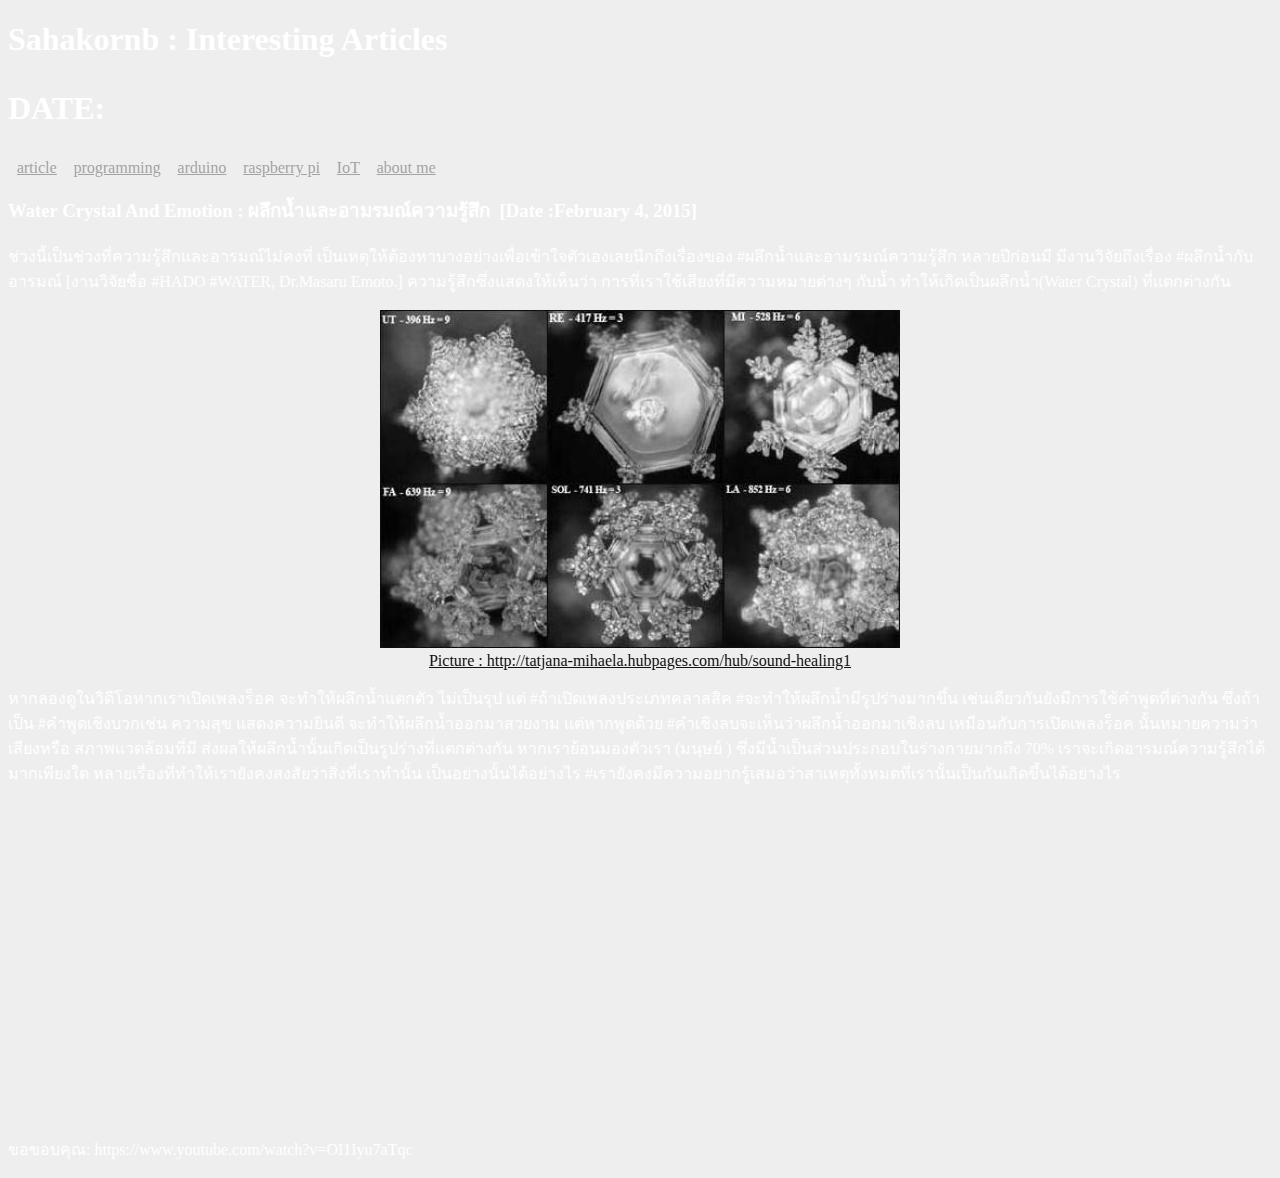
<file: arcticles/1.html>
<!DOCTYPE html>
<html>
<head>
	<meta charset="UTF-8" />
		<meta http-equiv="X-UA-Compatible" content="IE=edge,chrome=1"> 
		<meta name="viewport" content="width=device-width, initial-scale=1.0, maximum-scale=1.0, user-scalable=no" /> 
		<title>SAHAKORN | GITHUB</title>
		<meta name="description" content="sahakornb.io" />
		<meta name="keywords" content="" />
		<meta name="author" content="Codrops" />
		<link rel="stylesheet" href="../css/sahakornb.css" />
		<script src="../js/jquery-1.10.2.min.js"></script>
		<script>
	$(document).ready( function() {
	
   var fullDate = new Date()
console.log(fullDate);
//Thu May 19 2011 17:25:38 GMT+1000 {}
 
//convert month to 2 digits
var twoDigitMonth = ((fullDate.getMonth().length+1) === 1)? (fullDate.getMonth()+1) : '0' + (fullDate.getMonth()+1);
 
var currentDate = fullDate.getDate() + "/" + twoDigitMonth + "/" + fullDate.getFullYear();

		
});
</script>
		</head>
<body>
	<header>
	<h1 class = "txt-green">Sahakornb : Interesting Articles <p>DATE: <span id="demo"></span></p></h1>
	<nav style = "padding:0.2vw;display:inline">
		<a  href="../article.html" style = "padding:0.5vw;display:inline;color:#FF9800">article</a>
		<a  href="#"  style = "padding:0.5vw;display:inline;color:#FF9800">programming</a>
		<a  href="#" style = "padding:0.5vw;display:inline;color:#FF9800">arduino</a>
		<a  href="#"  style = "padding:0.5vw;display:inline;color:#FF9800">raspberry pi</a>
		<a  href="#"  style = "padding:0.5vw;display:inline;color:#FF9800">IoT</a>
		<a  href="#"  style = "padding:0.5vw;display:inline;color:#FF9800">about me</a>
	</nav>
	</header>
	<main class ="div-article">
		<div id="title">
		<h3 class = "txt-base-color">Water Crystal And Emotion : ผลึกน้ำและอามรมณ์ความรู้สึก ‬ [Date :February 4, 2015]</h3>
		
			</div>
		<p class = "txt-base-color">ช่วงนี้เป็นช่วงที่ความรู้สึกและอารมณ์ไม่คงที่ เป็นเหตุให้ต้องหาบางอย่างเพื่อเข้าใจตัวเองเลยนึกถึงเรื่องของ ‪#‎ผลึกน้ำและอามรมณ์ความรู้สึก หลายปีก่อนมี มีงานวิจัยถึงเรื่อง ‪#‎ผลึกน้ำกับอารมณ์‬ [งานวิจัยชื่อ ‪#‎HADO‬ ‪#‎WATER‬, Dr.Masaru Emoto.] ความรู้สึกซึ่งแสดงให้เห็นว่า การที่เราใช้เสียงที่มีความหมายต่างๆ กับน้ำ ทำให้เกิดเป็นผลึกน้ำ(Water Crystal) ที่แตกต่างกัน‬</p>
		<div align="center">
		<img src ="../images/water.jpg"/><br>
		<span><a href="http://tatjana-mihaela.hubpages.com/hub/sound-healing1" class="link-a">Picture : http://tatjana-mihaela.hubpages.com/hub/sound-healing1</a></span>
	
		</div>
		<p class = "txt-base-color">
		หากลองดูในวิดีโอหากเราเปิดเพลงร็อค จะทำให้ผลึกน้ำแตกตัว ไม่เป็นรุป แต่ ‪#‎ถ้าเปิดเพลงประเภทคลาสสิค‬ ‪#‎จะทำให้ผลึกน้ำมีรูปร่างมากขึ้น‬

เช่นเดียวกันยังมีการใช้คำพูดที่ต่างกัน ซึ่งถ้าเป็น ‪#‎คำพูดเชิงบวกเช่น‬ ความสุข แสดงความยินดี จะทำให้ผลึกน้ำออกมาสวยงาม แต่หากพูดด้วย ‪#‎คำเชิงลบจะเห็นว่าผลึกน้ำออกมาเชิงลบ‬ เหมือนกับการเปิดเพลงร็อค

นั้นหมายความว่าเสียงหรือ สภาพแวดล้อมที่มี ส่งผลให้ผลึกน้ำนั้นเกิดเป็นรูปร่างที่แตกต่างกัน
หากเราย้อนมองตัวเรา (มนุษย์ ) ซึ่งมีน้ำเป็นส่วนประกอบในร่างกายมากถึง 70% เราจะเกิดอารมณ์ความรู้สึกได้มากเพียงใด

หลายเรื่องที่ทำให้เรายังคงสงสัยว่าสิ่งที่เราทำนั้น เป็นอย่างนั้นได้อย่างไร ‪#‎เรายังคงมีความอยากรู้เสมอว่าสาเหตุทั้งหมดที่เรานั้นเป็นกันเกิดขึ้นได้อย่างไร‬
		</p >
	
		<div align ="center">
		<iframe width="420" height="315" src="https://www.youtube.com/embed/OI1Iyu7aTqc" frameborder="0" allowfullscreen></iframe>
		</div>
			<p class = "txt-base-color">ขอขอบคุณ:  https://www.youtube.com/watch?v=OI1Iyu7aTqc</p>
	</main>
	</body>
	</html>
</file>
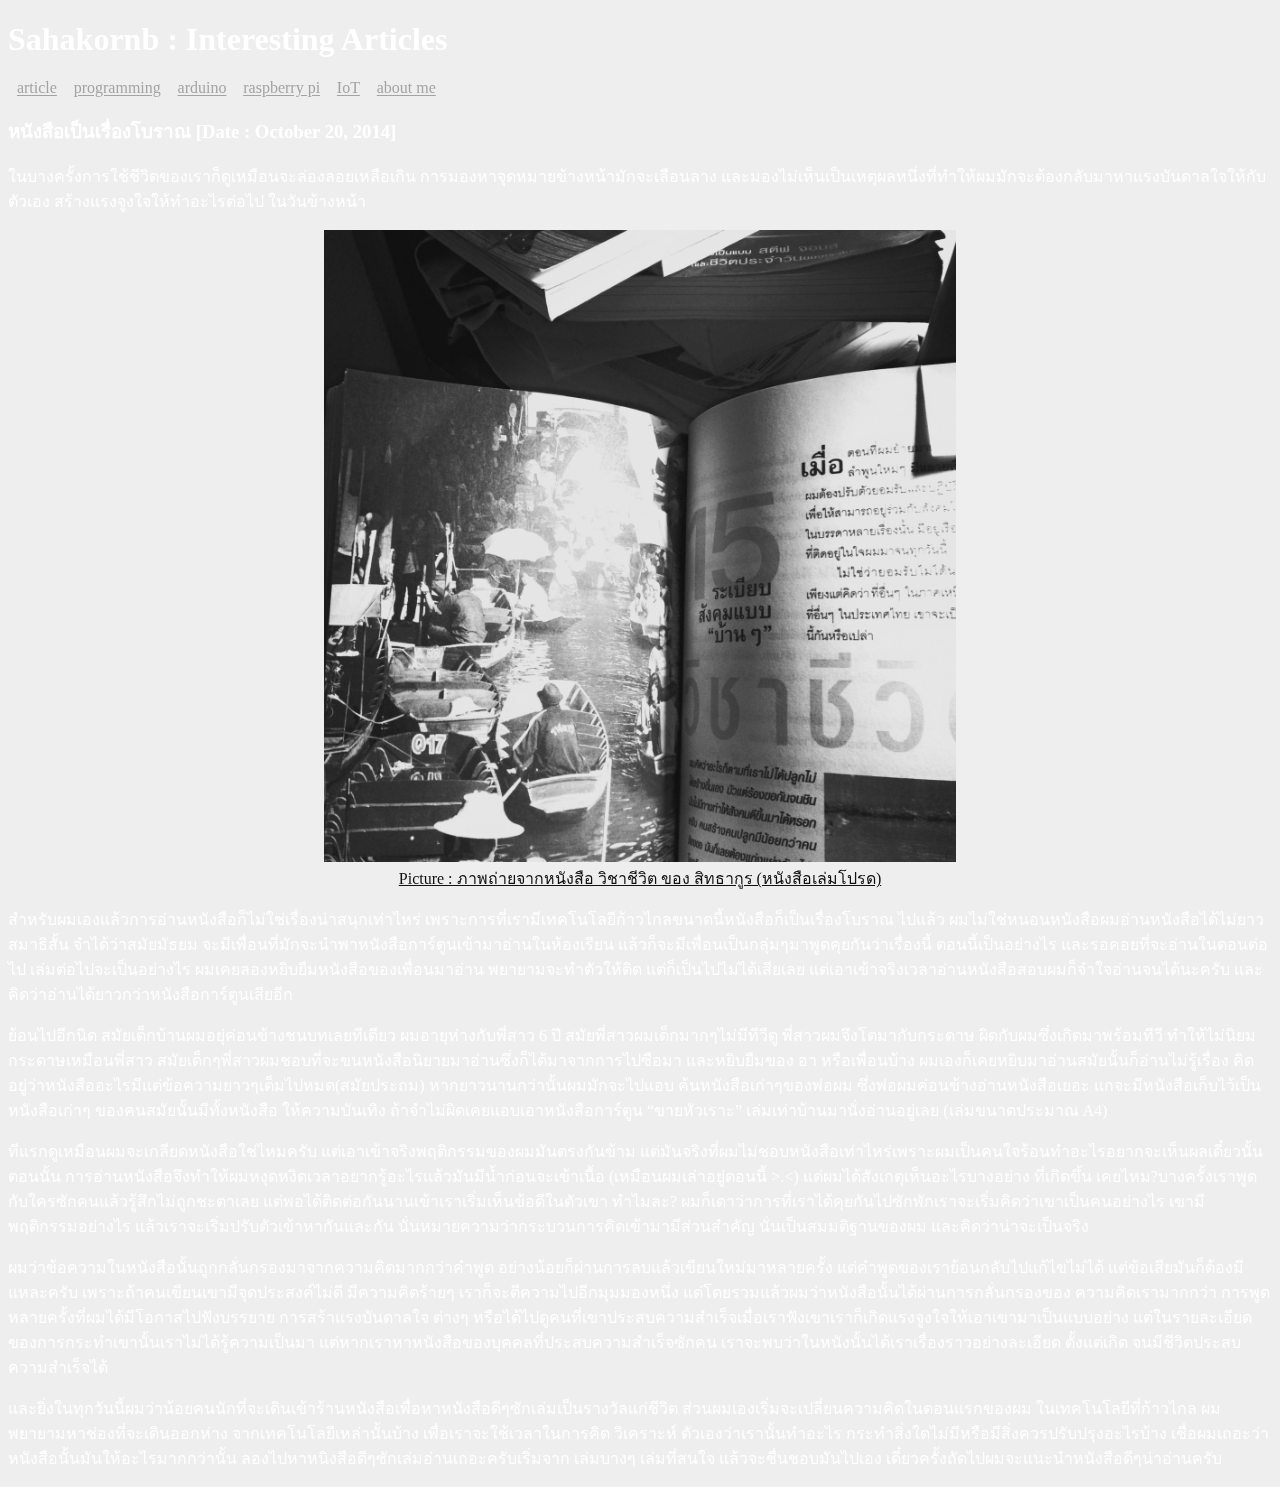
<file: arcticles/2.html>
<!DOCTYPE html>
<html>
<head>
	<meta charset="UTF-8" />
		<meta http-equiv="X-UA-Compatible" content="IE=edge,chrome=1"> 
		<meta name="viewport" content="width=device-width, initial-scale=1.0, maximum-scale=1.0, user-scalable=no" /> 
		<title>SAHAKORN | GITHUB</title>
		<meta name="description" content="sahakornb.io" />
		<meta name="keywords" content="" />
		<meta name="author" content="Codrops" />
		<link rel="stylesheet" href="../css/sahakornb.css" />
		<script src="../js/jquery-1.10.2.min.js"></script>
		</head>
<body>
	<header>
	<h1 class = "txt-green">Sahakornb : Interesting Articles </h1>
	<nav style = "padding:0.2vw;display:inline">
		<a  href="../article.html" style = "padding:0.5vw;display:inline;color:#FF9800">article</a>
		<a  href="#"  style = "padding:0.5vw;display:inline;color:#FF9800">programming</a>
		<a  href="#" style = "padding:0.5vw;display:inline;color:#FF9800">arduino</a>
		<a  href="#"  style = "padding:0.5vw;display:inline;color:#FF9800">raspberry pi</a>
		<a  href="#"  style = "padding:0.5vw;display:inline;color:#FF9800">IoT</a>
		<a  href="#"  style = "padding:0.5vw;display:inline;color:#FF9800">about me</a>
	</nav>
	</header>
	<main  class ="div-article">
	<div id = "title">
		<h3 class = "txt-base-color">หนังสือเป็นเรื่องโบราณ‬ [Date : October 20, 2014]</h3>
		</div>
		<p class = "txt-base-color">ในบางครั้งการใช้ชีวิตของเราก็ดูเหมือนจะล่องลอยเหลือเกิน การมองหาจุดหมายข้างหน้ามักจะเลือนลาง และมองไม่เห็นเป็นเหตุผลหนึ่งที่ทำให้ผมมักจะต้องกลับมาหาแรงบันดาลใจให้กับตัวเอง สร้างแรงจูงใจให้ทำอะไรต่อไป ในวันข้างหน้า
		
		‬</p>
		<div align="center">
		<img src ="../images/book.jpg" width="50%"/><br>
		<span><a href="../images/book.jpg" class="link-a">Picture : ภาพถ่ายจากหนังสือ วิชาชีวิต ของ สิทธากูร (หนังสือเล่มโปรด)</a></span>
		</div>
		
		<p class = "txt-base-color">
		สำหรับผมเองแล้วการอ่านหนังสือก็ไม่ใช่เรื่องน่าสนุกเท่าไหร่ เพราะการที่เรามีเทคโนโลยีก้าวไกลขนาดนี้หนังสือก็เป็นเรื่องโบราณ ไปแล้ว ผมไม่ใช่หนอนหนังสือผมอ่านหนังสือได้ไม่ยาว สมาธิสั้น จำได้ว่าสมัยมัธยม จะมีเพื่อนที่มักจะนำพาหนังสือการ์ตูนเข้ามาอ่านในห้องเรียน
		แล้วก็จะมีเพื่อนเป็นกลุ่มๆมาพูดคุยกันว่าเรื่องนี้ ตอนนี้เป็นอย่างไร และรอคอยที่จะอ่านในตอนต่อไป เล่มต่อไปจะเป็นอย่างไร ผมเคยลองหยิบยืมหนังสือของเพื่อนมาอ่าน พยายามจะทำตัวให้ติด แต่ก็เป็นไปไม่ได้เสียเลย แต่เอาเข้าจริงเวลาอ่านหนังสือสอบผมก็จำใจอ่านจนได้นะครับ 
		และคิดว่าอ่านได้ยาวกว่าหนังสือการ์ตูนเสียอีก
		</p >
		
		<p class = "txt-base-color">
		ย้อนไปอีกนิด สมัยเด็กบ้านผมอยุ่ค่อนข้างชนบทเลยทีเดียว ผมอายุห่างกับพี่สาว 6 ปี สมัยพี่สาวผมเด็กมากๆไม่มีทีวีดู พี่สาวผมจึงโตมากับกระดาษ ผิดกับผมซึ่งเกิดมาพร้อมทีวี ทำให้ไม่นิยมกระดาษเหมือนพี่สาว สมัยเด็กๆพี่สาวผมชอบที่จะขนหนังสือนิยายมาอ่านซึ่งก็ได้มาจากการไปซือมา
		และหยิบยืมของ อา หรือเพื่อนบ้าง ผมเองก็เคยหยิบมาอ่านสมัยนั้นก็อ่านไม่รู้เรื่อง คิดอยู่ว่าหนังสืออะไรมีแต่ข้อความยาวๆเต็มไปหมด(สมัยประถม) หากยาวนานกว่านั้นผมมักจะไปแอบ ค้นหนังสือเก่าๆของพ่อผม
		ซึ่งพ่อผมค่อนข้างอ่านหนังสือเยอะ แกจะมีหนังสือเก็บไว้เป็นหนังสือเก่าๆ ของคนสมัยนั้นมีทั้งหนังสือ ให้ความบันเทิง ถ้าจำไม่ผิดเคยแอบเอาหนังสือการ์ตูน “ขายหัวเราะ” เล่มเท่าบ้านมานั่งอ่านอยู่เลย (เล่มขนาดประมาณ A4)
		</p >
		
	
		
			<p class = "txt-base-color">
	ทีแรกดูเหมือนผมจะเกลียดหนังสือใช่ไหมครับ แต่เอาเข้าจริงพฤติกรรมของผมมันตรงกันข้าม แต่มันจริงที่ผมไม่ชอบหนังสือเท่าไหร่เพราะผมเป็นคนใจร้อนทำอะไรอยากจะเห็นผลเดี๋ยวนั้น ตอนนั้น การอ่านหนังสือจึงทำให้ผมหงุดหงิดเวลาอยากรู้อะไรแล้วมันมีน้ำก่อนจะเข้าเนื้อ (เหมือนผมเล่าอยู่ตอนนี้ >.<) 
	แต่ผมได้สังเกตุเห็นอะไรบางอย่าง ที่เกิดขึ้น เคยไหม?บางครั้งเราพูดกับใครซักคนแล้วรู้สึกไม่ถูกชะตาเลย แต่พอได้ติดต่อกันนานเข้าเราเริ่มเห็นข้อดีในตัวเขา ทำไมละ? ผมก็เดาว่าการที่เราได้คุยกันไปซักพักเราจะเริ่มคิดว่าเขาเป็นคนอย่างไร เขามีพฤติกรรมอย่างไร
	แล้วเราจะเริ่มปรับตัวเข้าหากันและกัน นั่นหมายความว่ากระบวนการคิดเข้ามามีส่วนสำคัญ นั่นเป็นสมมติฐานของผม และคิดว่าน่าจะเป็นจริง
		</p >
		
		<p class = "txt-base-color">ผมว่าข้อความในหนังสือนั้นถูกกลั่นกรองมาจากความคิดมากกว่าคำพูด อย่างน้อยก็ผ่านการลบแล้วเขียนใหม่มาหลายครั้ง แต่คำพูดของเราย้อนกลับไปแก้ไขไม่ได้ แต่ข้อเสียมันก็ต้องมีแหละครับ 
		เพราะถ้าคนเขียนเขามีจุดประสงค์ไม่ดี มีความคิดร้ายๆ เราก็จะตีความไปอีกมุมมองหนึ่ง แต่โดยรวมแล้วผมว่าหนังสือนั้นได้ผ่านการกลั่นกรองของ  ความคิดเรามากกว่า การพูด หลายครั้งที่ผมได้มีโอกาสไปฟังบรรยาย การสร้าแรงบันดาลใจ ต่างๆ
		หรือได้ไปดูคนที่เขาประสบความสำเร็จเมื่อเราฟังเขาเราก็เกิดแรงจูงใจให้เอาเขามาเป็นแบบอย่าง แต่ในรายละเอียดของการกระทำเขานั้นเราไม่ได้รู้ความเป็นมา 
		แต่หากเราหาหนังสือของบุคคลที่ประสบความสำเร็จซักคน เราจะพบว่าในหนังนั้นได้เราเรื่องราวอย่างละเอียด ตั้งแต่เกิด จนมีชีวิตประสบความสำเร็จได้</p>
		<p class = "txt-base-color">
		และยิ่งในทุกวันนี้ผมว่าน้อยคนนักที่จะเดินเข้าร้านหนังสือเพื่อหาหนังสือดีๆซักเล่มเป็นรางวัลแก่ชีวิต ส่วนผมเองเริ่มจะเปลี่ยนความคิดในตอนแรกของผม ในเทคโนโลยีที่ก้าวไกล ผมพยายามหาช่องที่จะเดินออกห่าง จากเทคโนโลยีเหล่านั้นบ้าง เพื่อเราจะใช้เวลาในการคิด วิเคราะห์ ตัวเองว่าเรานั้นทำอะไร 
		กระทำสิ่งใดไม่มีหรือมีสิ่งควรปรับปรุงอะไรบ้าง 
		เชื่อผมเถอะว่าหนังสือนั้นมันให้อะไรมากกว่านั้น ลองไปหาหนิงสือดีๆซักเล่มอ่านเถอะครับเริ่มจาก เล่มบางๆ เล่มที่สนใจ แล้วจะชื่นชอบมันไปเอง เดี๋ยวครั้งถัดไปผมจะแนะนำหนังสือดีๆน่าอ่านครับ</p>
	    <p class = "txt-base-color"></p>
	
	</main>
	</body>
	</html>
</file>
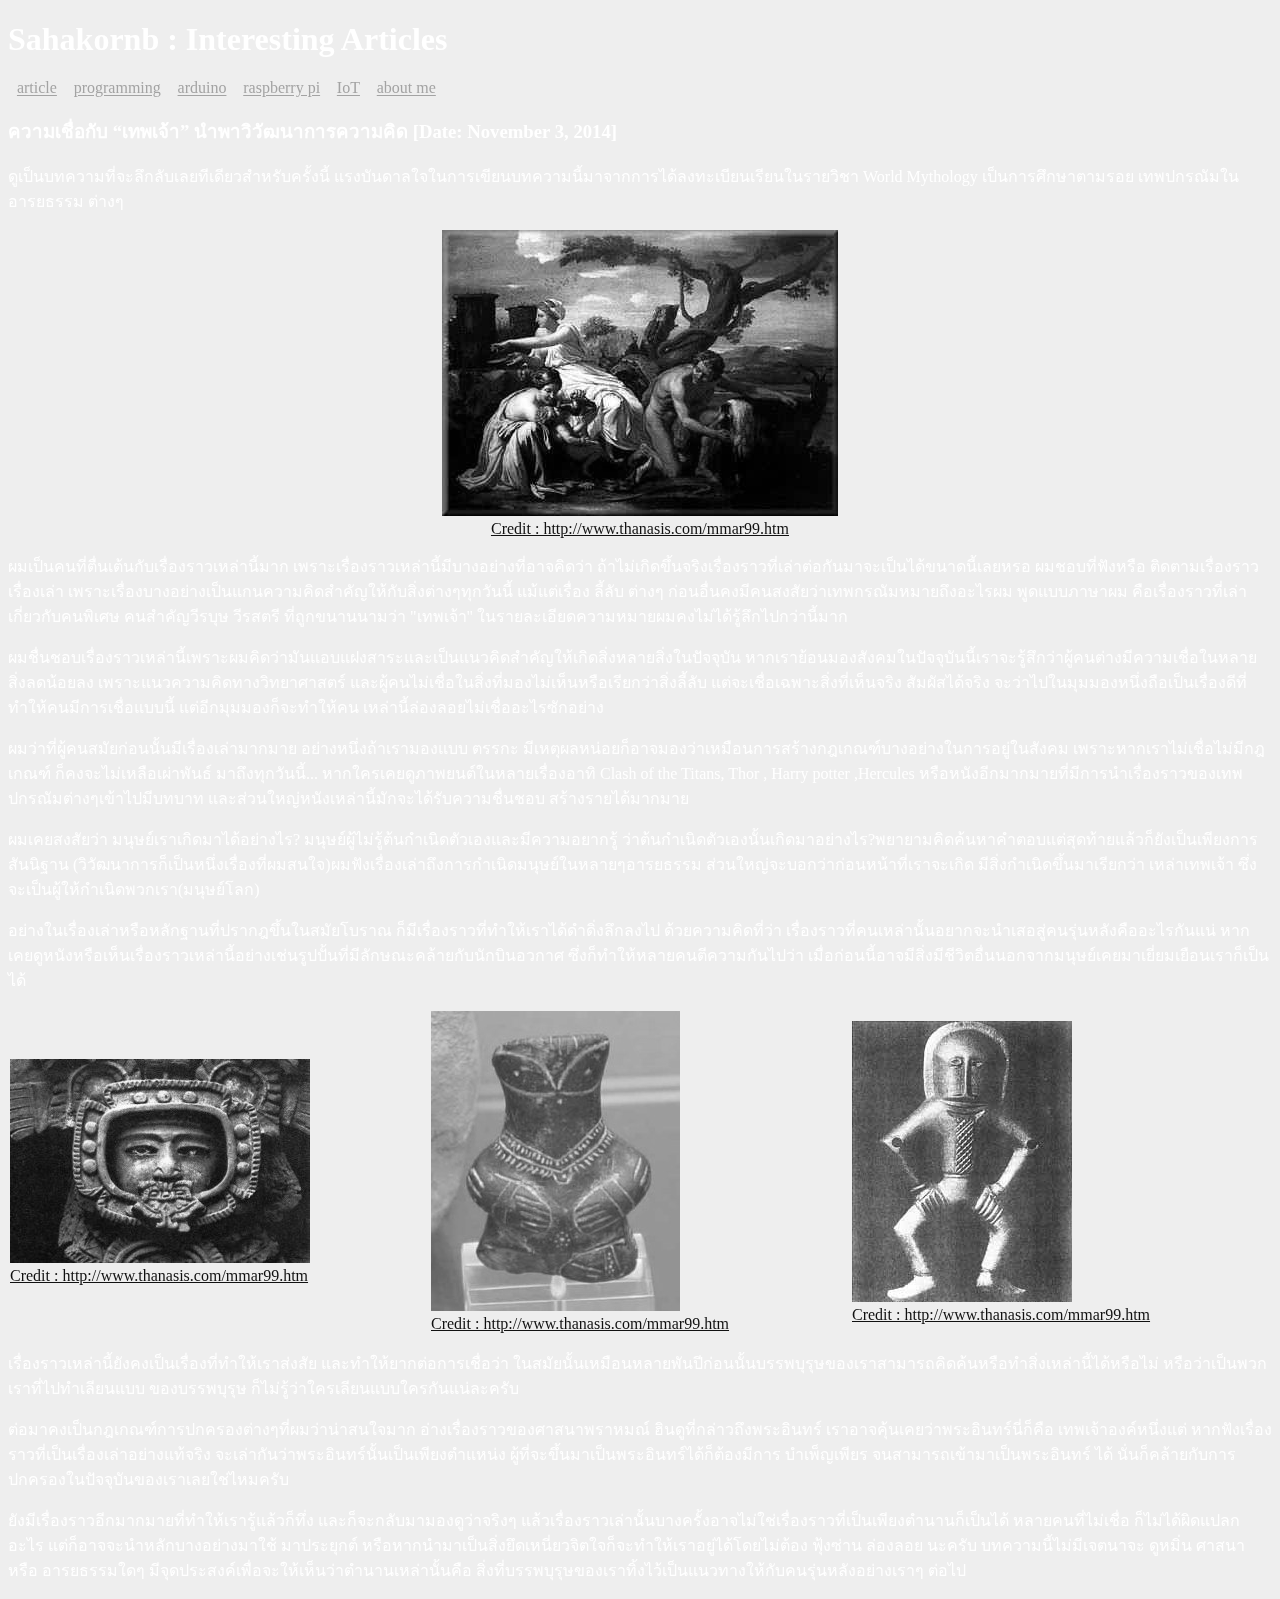
<file: arcticles/3.html>
<!DOCTYPE html>
<html>
<head>
	<meta charset="UTF-8" />
		<meta http-equiv="X-UA-Compatible" content="IE=edge,chrome=1"> 
		<meta name="viewport" content="width=device-width, initial-scale=1.0, maximum-scale=1.0, user-scalable=no" /> 
		<title>SAHAKORN | GITHUB</title>
		<meta name="description" content="sahakornb.io" />
		<meta name="keywords" content="" />
		<meta name="author" content="Codrops" />
		<link rel="stylesheet" href="../css/sahakornb.css" />
		<script src="../js/jquery-1.10.2.min.js"></script>
		</head>
<body>
	<header>
	<h1 class = "txt-green">Sahakornb : Interesting Articles</h1>
	<nav style = "padding:0.2vw;display:inline">
		<a  href="../article.html" style = "padding:0.5vw;display:inline;color:#FF9800">article</a>
		<a  href="#"  style = "padding:0.5vw;display:inline;color:#FF9800">programming</a>
		<a  href="#" style = "padding:0.5vw;display:inline;color:#FF9800">arduino</a>
		<a  href="#"  style = "padding:0.5vw;display:inline;color:#FF9800">raspberry pi</a>
		<a  href="#"  style = "padding:0.5vw;display:inline;color:#FF9800">IoT</a>
		<a  href="#"  style = "padding:0.5vw;display:inline;color:#FF9800">about me</a>
	</nav>
	</header>
	<main class ="div-article">
		<div id="title">
		<h3 class = "txt-base-color">ความเชื่อกับ “เทพเจ้า” นำพาวิวัฒนาการความคิด [Date: November 3, 2014]</h3>
			</div>
		<p class = "txt-base-color">ดูเป็นบทความที่จะลึกลับเลยทีเดียวสำหรับครั้งนี้ แรงบันดาลใจในการเขียนบทความนี้มาจากการได้ลงทะเบียนเรียนในรายวิชา World Mythology เป็นการศึกษาตามรอย เทพปกรณัมใน อารยธรรม ต่างๆ 
		</p>
		<div align="center">
		<img src ="../images/amal2cr.jpg"/><br>
		<span><a href="http://www.thanasis.com/mmar99.htm" class="link-a">Credit : http://www.thanasis.com/mmar99.htm</a></span>
	
		</div>
		<p class = "txt-base-color">
		ผมเป็นคนที่ตื่นเต้นกับเรื่องราวเหล่านี้มาก เพราะเรื่องราวเหล่านี้มีบางอย่างที่อาจคิดว่า ถ้าไม่เกิดขึ้นจริงเรื่องราวที่เล่าต่อกันมาจะเป็นได้ขนาดนี้เลยหรอ ผมชอบที่ฟังหรือ ติดตามเรื่องราว เรื่องเล่า
		เพราะเรื่องบางอย่างเป็นแกนความคิดสำคัญให้กับสิ่งต่างๆทุกวันนี้ แม้แต่เรื่อง ลี้ลับ 
		ต่างๆ ก่อนอื่นคงมีคนสงสัยว่าเทพกรณัมหมายถึงอะไรผม พูดแบบภาษาผม คือเรื่องราวที่เล่าเกี่ยวกับคนพิเศษ คนสำคัญวีรบุษ วีรสตรี ที่ถูกขนานนามว่า "เทพเจ้า" ในรายละเอียดความหมายผมคงไม่ได้รู้ลึกไปกว่านี้มาก
		</p >
	<p class = "txt-base-color">
	ผมชื่นชอบเรื่องราวเหล่านี้เพราะผมคิดว่ามันแอบแฝงสาระและเป็นแนวคิดสำคัญให้เกิดสิ่งหลายสิ่งในปัจจุบัน หากเราย้อนมองสังคมในปัจจุบันนี้เราจะรู้สึกว่าผู้คนต่างมีความเชื่อในหลายสิ่งลดน้อยลง
	เพราะแนวความคิดทางวิทยาศาสตร์ และผู้คนไม่เชื่อในสิ่งที่มองไม่เห็นหรือเรียกว่าสิ่งลี้ลับ แต่จะเชื่อเฉพาะสิ่งที่เห็นจริง สัมผัสได้จริง จะว่าไปในมุมมองหนึ่งถือเป็นเรื่องดีที่ทำให้คนมีการเชื่อแบบนี้ แต่อีกมุมมองก็จะทำให้คน 
	เหล่านี้ล่องลอยไม่เชื่ออะไรซักอย่าง 
</p >
	<p class = "txt-base-color">
	ผมว่าที่ผู้คนสมัยก่อนนั้นมีเรื่องเล่ามากมาย อย่างหนึ่งถ้าเรามองแบบ ตรรกะ มีเหตุผลหน่อยก็อาจมองว่าเหมือนการสร้างกฎเกณฑ์บางอย่างในการอยู่ในสังคม เพราะหากเราไม่เชื่อไม่มีกฎเกณฑ์ ก็คงจะไม่เหลือเผ่าพันธ์ มาถึงทุกวันนี้... 
	หากใครเคยดูภาพยนต์ในหลายเรื่องอาทิ Clash of the Titans, Thor , Harry potter ,Hercules หรือหนังอีกมากมายที่มีการนำเรื่องราวของเทพปกรณัมต่างๆเข้าไปมีบทบาท
	และส่วนใหญ่หนังเหล่านี้มักจะได้รับความชื่นชอบ สร้างรายได้มากมาย 
</p >
	<p class = "txt-base-color">
	ผมเคยสงสัยว่า มนุษย์เราเกิดมาได้อย่างไร? มนุษย์ผู้ไม่รู้ต้นกำเนิดตัวเองและมีความอยากรู้ ว่าต้นกำเนิดตัวเองนั้นเกิดมาอย่างไร?พยายามคิดค้นหาคำตอบแต่สุดท้ายแล้วก็ยังเป็นเพียงการสันนิฐาน
	(วิวัฒนาการก็เป็นหนึ่งเรื่องที่ผมสนใจ)ผมฟังเรื่องเล่าถึงการกำเนิดมนุษย์ในหลายๆอารยธรรม
	ส่วนใหญ่จะบอกว่าก่อนหน้าที่เราจะเกิด มีสิ่งกำเนิดขึ้นมาเรียกว่า เหล่าเทพเจ้า ซึ่งจะเป็นผู้ให้กำเนิดพวกเรา(มนุษย์โลก)
</p >
	<p class = "txt-base-color">
	อย่างในเรื่องเล่าหรือหลักฐานที่ปรากฎขึ้นในสมัยโบราณ ก็มีเรื่องราวที่ทำให้เราได้ดำดิ่งลึกลงไป ด้วยความคิดที่ว่า เรื่องราวที่คนเหล่านั้นอยากจะนำเสอสู่คนรุ่นหลังคืออะไรกันแน่ 
	หากเคยดูหนังหรือเห็นเรื่องราวเหล่านี้อย่างเช่นรูปปั้นที่มีลักษณะคล้ายกับนักบินอวกาศ
	ซึ่งก็ทำให้หลายคนตีความกันไปว่า เมื่อก่อนนี้อาจมีสิ่งมีชีวิตอื่นนอกจากมนุษย์เคยมาเยี่ยมเยือนเราก็เป็นได้
</p >
	<div>
	<table width="100%">
	<tr width="100%">
	<td width="30%">
	<img style="display:inline" src ="../images/28_01.jpg"/><br>
		<span style="display:inline"><a href="http://www.thanasis.com/mmar99.htm" class="link-a">Credit : http://www.thanasis.com/mmar99.htm</a></span>

	</td>
		<td width="30%">
	<img style="display:inline" src ="../images/533030-topic-ix-3.jpg"/><br>
		<span style="display:inline"><a href="http://www.thanasis.com/mmar99.htm" class="link-a">Credit : http://www.thanasis.com/mmar99.htm</a></span>

	</td>
		<td width="30%">
	<img style="display:inline" src ="../images/533030-topic-ix-7.jpg"/><br>
		<span style="display:inline"><a href="http://www.thanasis.com/mmar99.htm" class="link-a">Credit : http://www.thanasis.com/mmar99.htm</a></span>

	</td>
	</tr>
	</table>
			<p class = "txt-base-color">
	เรื่องราวเหล่านี้ยังคงเป็นเรื่องที่ทำให้เราส่งสัย และทำให้ยากต่อการเชื่อว่า ในสมัยนั้นเหมือนหลายพันปีก่อนนั้นบรรพบุรุษของเราสามารถคิดค้นหรือทำสิ่งเหล่านี้ได้หรือไม่ หรือว่าเป็นพวกเราที่ไปทำเลียนแบบ ของบรรพบุรุษ ก็ไม่รู้ว่าใครเลียนแบบใครกันแน่ละครับ 
</p >
			<p class = "txt-base-color">
	ต่อมาคงเป็นกฎเกณฑ์การปกครองต่างๆที่ผมว่าน่าสนใจมาก อ่างเรื่องราวของศาสนาพราหมณ์ ฮินดูที่กล่าวถึงพระอินทร์ เราอาจคุ้นเคยว่าพระอินทร์นี่ก็คือ เทพเจ้าองค์หนึ่งแต่ หากฟังเรื่องราวที่เป็นเรื่องเล่าอย่างแท้จริง จะเล่ากันว่าพระอินทร์นั้นเป็นเพียงตำแหน่ง ผู้ที่จะขึ้นมาเป็นพระอินทร์ได้ก็ต้องมีการ บำเพ็ญเพียร จนสามารถเข้ามาเป็นพระอินทร์ ได้ นั่นก็คล้ายกับการปกครองในปัจจุบันของเราเลยใช่ไหมครับ 
</p >
			<p class = "txt-base-color">
	ยังมีเรื่องราวอีกมากมายที่ทำให้เรารู้แล้วก็ทึ่ง และก็จะกลับมามองดูว่าจริงๆ แล้วเรื่องราวเล่านั้นบางครั้งอาจไม่ใช่เรื่องราวที่เป็นเพียงตำนานก็เป็นได้ หลายคนที่ไม่เชื่อ ก็ไม่ได้ผิดแปลกอะไร แต่ก็อาจจะนำหลักบางอย่างมาใช้ มาประยุกต์ หรือหากนำมาเป็นสิ่งยึดเหนี่ยวจิตใจก็จะทำให้เราอยู่ได้โดยไม่ต้อง ฟุ้งซ่าน ล่องลอย นะครับ 

บทความนี้ไม่มีเจตนาจะ ดูหมิ่น ศาสนา หรือ อารยธรรมใดๆ มีจุดประสงค์เพื่อจะให้เห็นว่าตำนานเหล่านั้นคือ สิ่งที่บรรพบุรุษของเราทิ้งไว้เป็นแนวทางให้กับคนรุ่นหลังอย่างเราๆ ต่อไป
</p >
	</main>
	</body>
	</html>
</file>
<file: css/sahakornb.css>
@font-face {
    font-family:myFont;
    src:url('../font/THSarabun.ttf') format("truetype");
}
		html {
-webkit-filter: grayscale(100%); /* Chrome, Safari, Opera */
filter: grayscale(100%);
}
body{
	background-color:#EEEEEE;
	color:#FFFFFF;
	
}
.white-big{
	color:#FFFFFF;
}
.font-thai{
	font-family: myFont;
	line-height: 95%;
}
.main-font{
	font-family: myFont;
	line-height: 95%;
	font-size:1.2vw;
}
.color-text{
	color:#BF360C;
}
.padding-div{
	padding:1vw;
}
.color-theme{
	background-color:#607D8B;
}
.color-write{
	background-color:#FFFFFF;
}
.tx-color-org{
	color:#FF9800
}
.tx-color-black{
	color:#212121;
}
table, th, td {
    border: 1px solid #EEEEEE;
}
table {
    border-collapse: collapse;
}
.chark-color{
	background-color:#2F4F4F
}
.div-shadow{
	box-shadow: 10px 10px 5px #888888;
}
</file>
